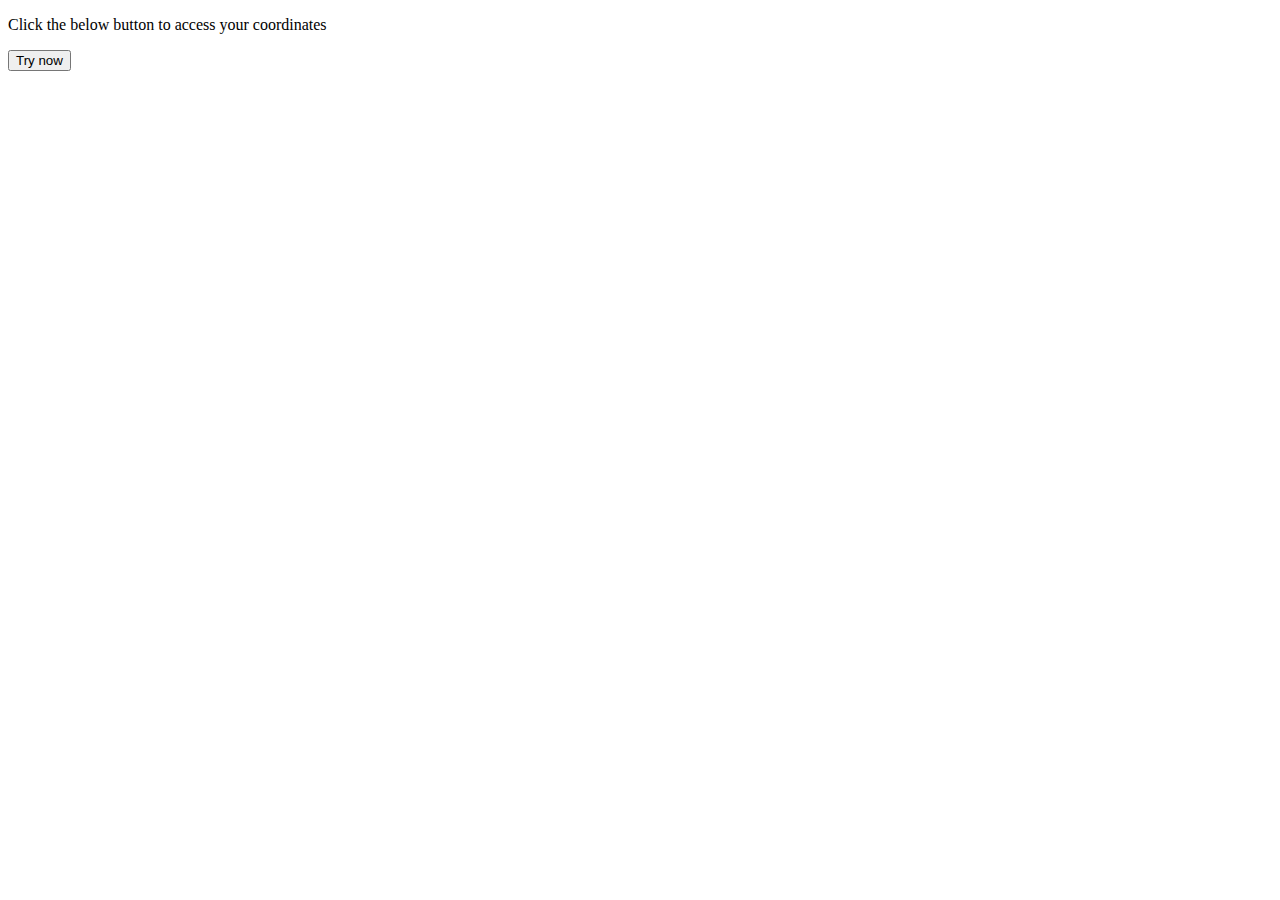
<file: geolocation.html>
<!DOCTYPE html>
<html lang="en">
<head>
    <meta charset="UTF-8">
    <meta name="viewport" content="width=device-width, initial-scale=1.0">
    <title>Geolocation</title>
</head>
<body>
    <p>Click the below button to access your coordinates</p>
    <p id="demo"></p>
    <button onclick="getLocation()">Try now</button>
    <script>
        var demo = document.querySelector("#demo");
        function getLocation(){
           if(navigator.geolocation){
             navigator.geolocation.getCurrentPosition((position)=>{
                demo.innerHTML = "latitude : " + position.coords.latitude + " longitude : " + position.coords.longitude
             })
           }
           else{
            demo.innerHTML = "Your browser does not support geo location"
           }
        }
    </script>
</body>
</html>
</file>
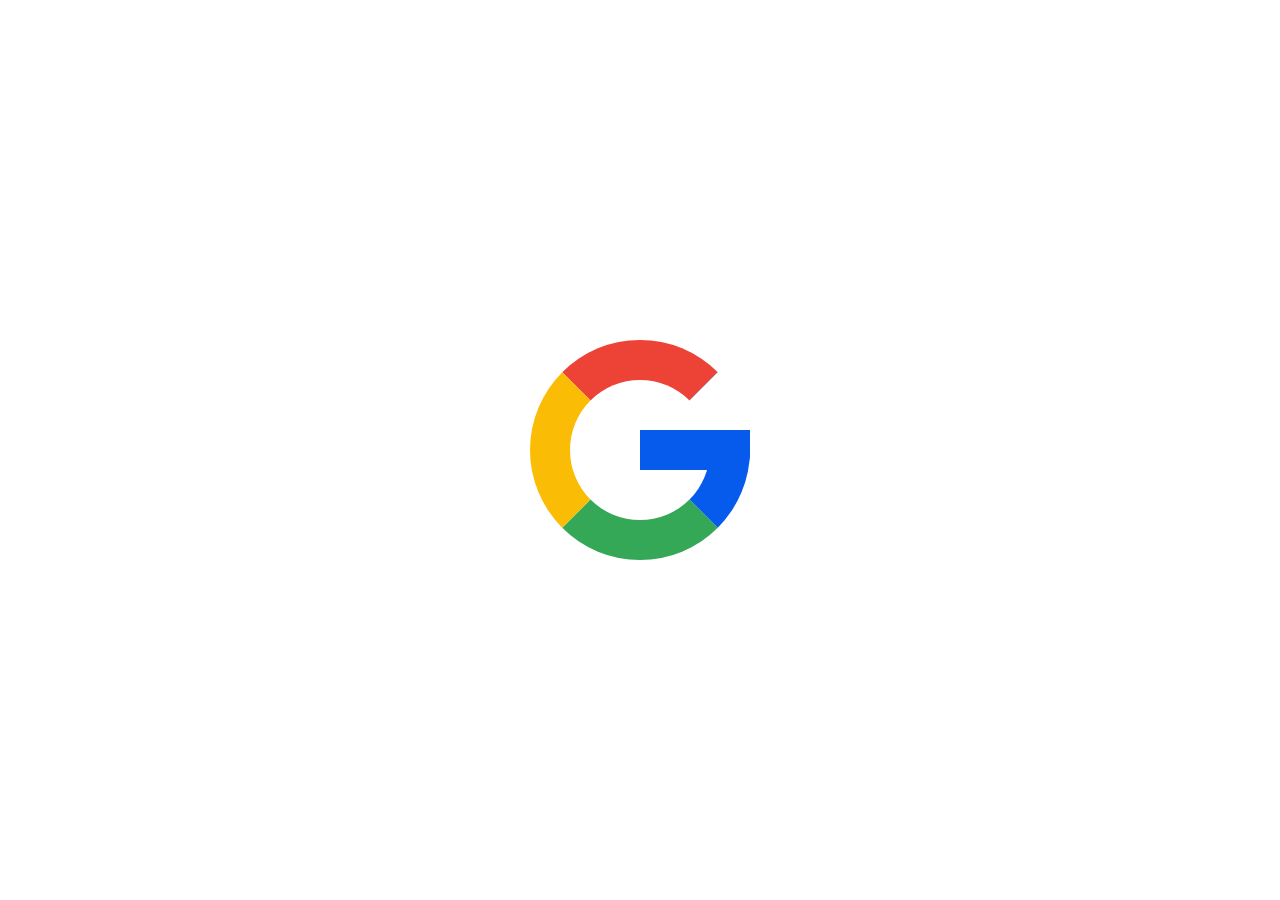
<file: google logo.html>
<!DOCTYPE html>
<html lang="en">

<head>
    <meta charset="UTF-8">
    <meta name="viewport" content="width=device-width, initial-scale=1.0">
    <title>Google Logo</title>
    <style>
        * {
            margin: 0;
            padding: 0;
            box-sizing: border-box;
        }

        html {
            font-size: 10px;
        }

        body {
            height: 100vh;
            width: 100vw;
            display: flex;
            justify-content: center;
            align-items: center;
        }

        .logo {
            position: relative;
            width: 22rem;
            height: 22rem;
            border-radius: 50%;
            border-left: 40px solid #fbbc05;
            border-right: 40px solid #065bec;
            border-top: 40px solid #ec4336;
            border-bottom: 40px solid #34a856;
        }

        .logo::before {
            content: "";
            position: absolute;
            top: -150px;
            right: -150px;
            border-top: 110px solid transparent;
            border-right: 110px solid #fff;
            border-bottom: 110px solid transparent;
            border-left: 110px solid transparent;
            transform: rotate(90deg);
        }

        .logo::after {
            content: "";
            position: absolute;
            top: 50%;
            right: -44px;
            width: 110px;
            height: 40px;
            background: #065bec;
            transform: translate(-4px, -20px);
            border-bottom-right-radius: 15px;
        }
    </style>
</head>

<body>
    <div class="logo"></div>
</body>

</html>
</file>
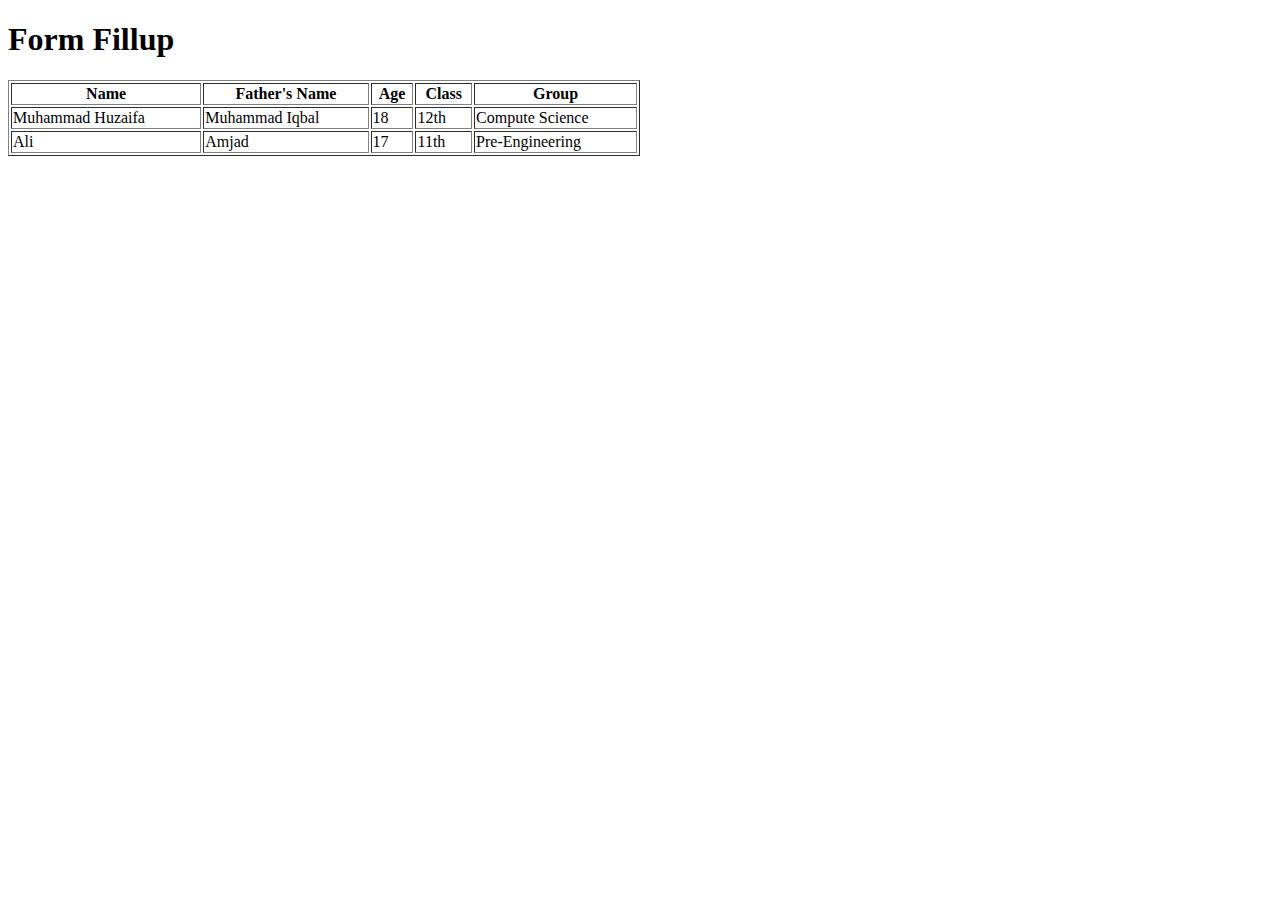
<file: index2.html>
<!DOCTYPE html>
<html lang="en">
<head>
    <meta charset="UTF-8">
    <meta name="viewport" content="width=device-width, initial-scale=1.0">
    <title>Table</title>
</head>
<body>
    <h1>Form Fillup</h1>
    <table width="50%" border="1px">
        <tr>
            <th>Name</th>
            <th>Father's Name</th>
            <th>Age</th>
            <th>Class</th>
            <th>Group</th>
        </tr>
        <tr>
            <td>Muhammad Huzaifa</td>
            <td>Muhammad Iqbal</td>
            <td>18</td>
            <td>12th</td>
            <td>Compute Science</td>
        </tr>
        <tr>
            <td>Ali</td>
            <td>Amjad</td>
            <td>17</td>
            <td>11th</td>
            <td>Pre-Engineering</td>
        </tr>
    </table>
</body>
</html>
</file>
